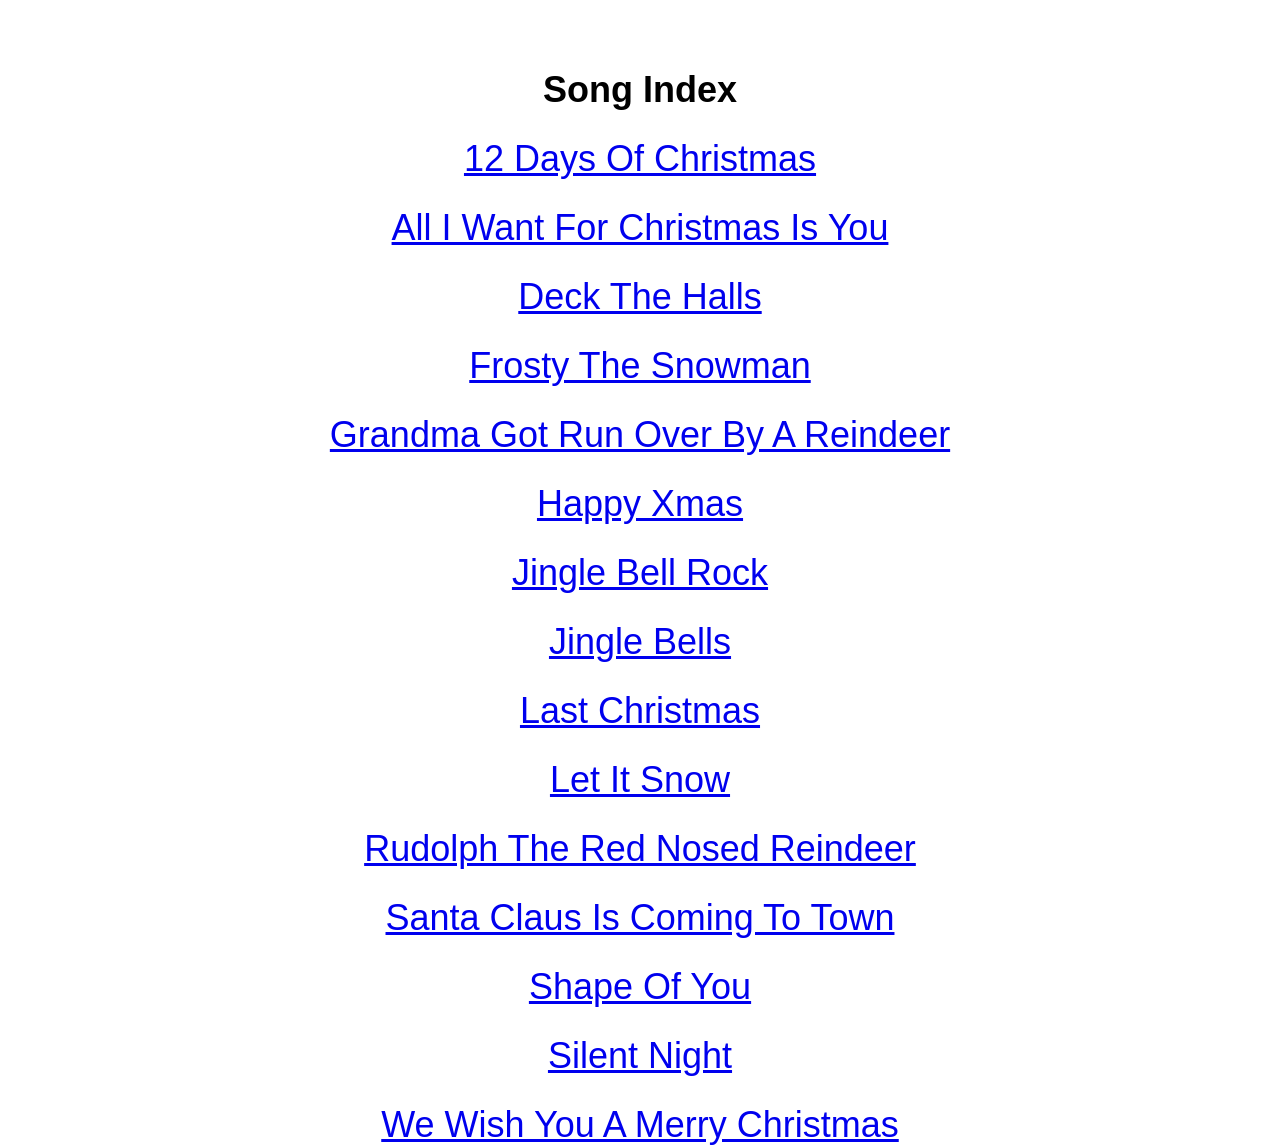
<file: treasurehunt/sing_along/index.html>
<!DOCTYPE html>
<html lang="en">
<head>
    <meta charset="UTF-8">
    <meta name="viewport" content="width=device-width, initial-scale=1.0">
    <link rel="stylesheet" href="css/styles.css">
    <title>Song Index - Sing Along</title>
</head>

<body>

    <main>
        <h1>Song Index</h1>
        <div><a href="12DaysOfChristmas.html">12 Days Of Christmas</a></div>
        <div><a href="AllIWantForChristmasIsYou.html">All I Want For Christmas Is You</a></div>
        <div><a href="DeckTheHalls.html">Deck The Halls</a></div>
        <div><a href="FrostyTheSnowman.html">Frosty The Snowman</a></div>
        <div><a href="GrandmaGotRunOverByAReindeer.html">Grandma Got Run Over By A Reindeer</a></div>
        <div><a href="HAPPYXMAS.html">Happy Xmas</a></div>
        <div><a href="JingleBellRock.html">Jingle Bell Rock</a></div>
        <div><a href="JingleBells.html">Jingle Bells</a></div>
        <div><a href="LastChristmas.html">Last Christmas</a></div>
        <div><a href="LetItSnow.html">Let It Snow</a></div>
        <div><a href="RudolphTheRedNosedReindeer.html">Rudolph The Red Nosed Reindeer</a></div>
        <div><a href="SantaClausIsComingToTown.html">Santa Claus Is Coming To Town</a></div>
        <div><a href="ShapeOfYou.html">Shape Of You</a></div>
        <div><a href="SilentNight.html">Silent Night</a></div>
        <div><a href="WeWishYouAMerryChristmas.html">We Wish You A Merry Christmas</a></div>
    </main>
</body>

</html>
</file>
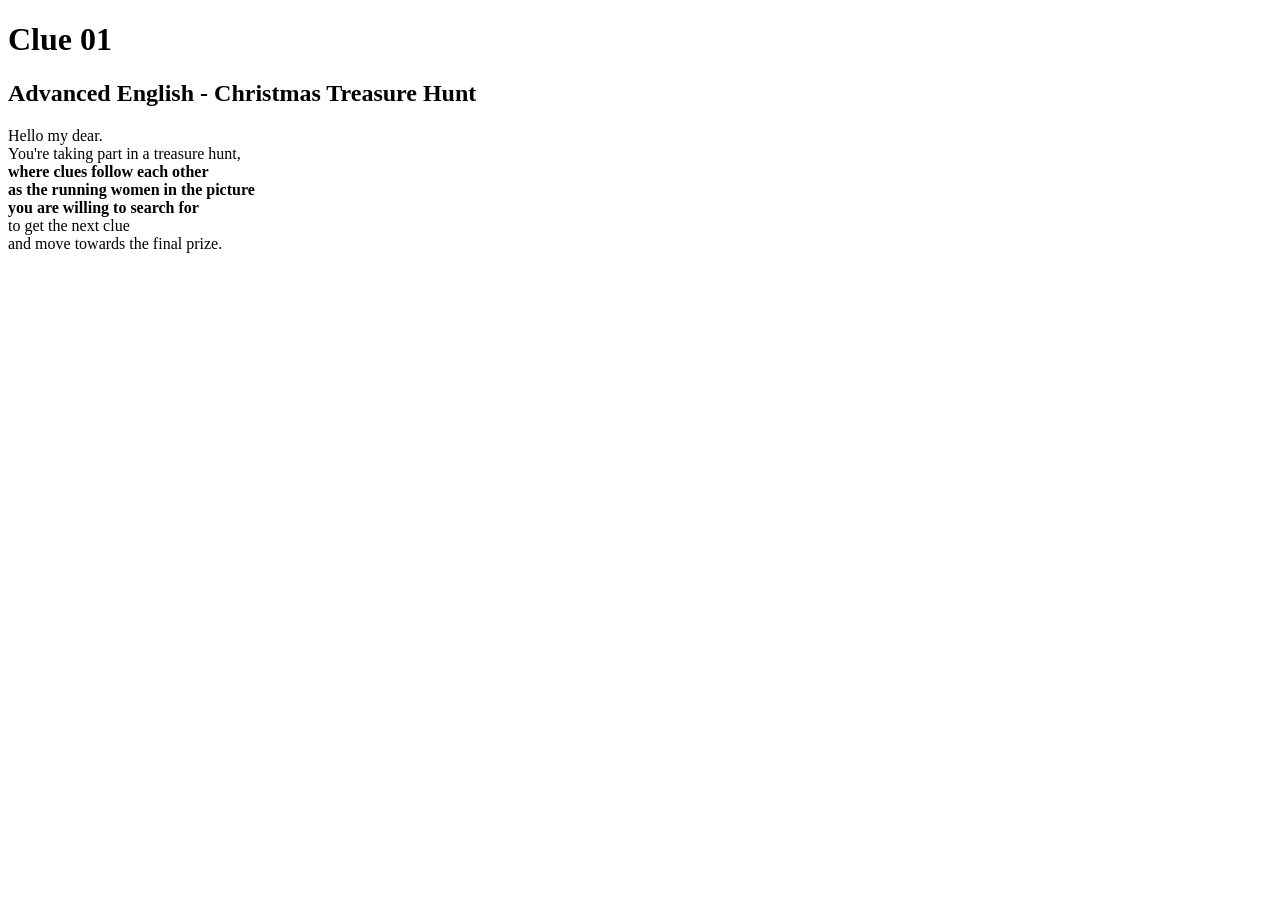
<file: treasurehunt/ad_clue_01.html>
<!DOCTYPE html>
<html lang="en">
<head>
    <meta charset="UTF-8">
    <meta name="viewport" content="width=device-width, initial-scale=1.0">
    <title>Clue 01 - Treasure Hunt Christmas 2023 - Advanced English</title>
    <link rel="stylesheet" src="styles.css">
</head>
<body>
    <header>
        <h1>Clue 01</h1>
        <h2>Advanced English - Christmas Treasure Hunt</h2>
    </header>
    
    <main>
        Hello my dear.<br>
        You're taking part in a treasure hunt,<br>
        <b>where clues follow each other</b><br>
        <b>as the running women in the picture</b><br>
        <b>you are willing to search for</b><br>
        to get the next clue<br>
        and move towards the final prize.<br>
    </main>
</body>
</html>
</file>
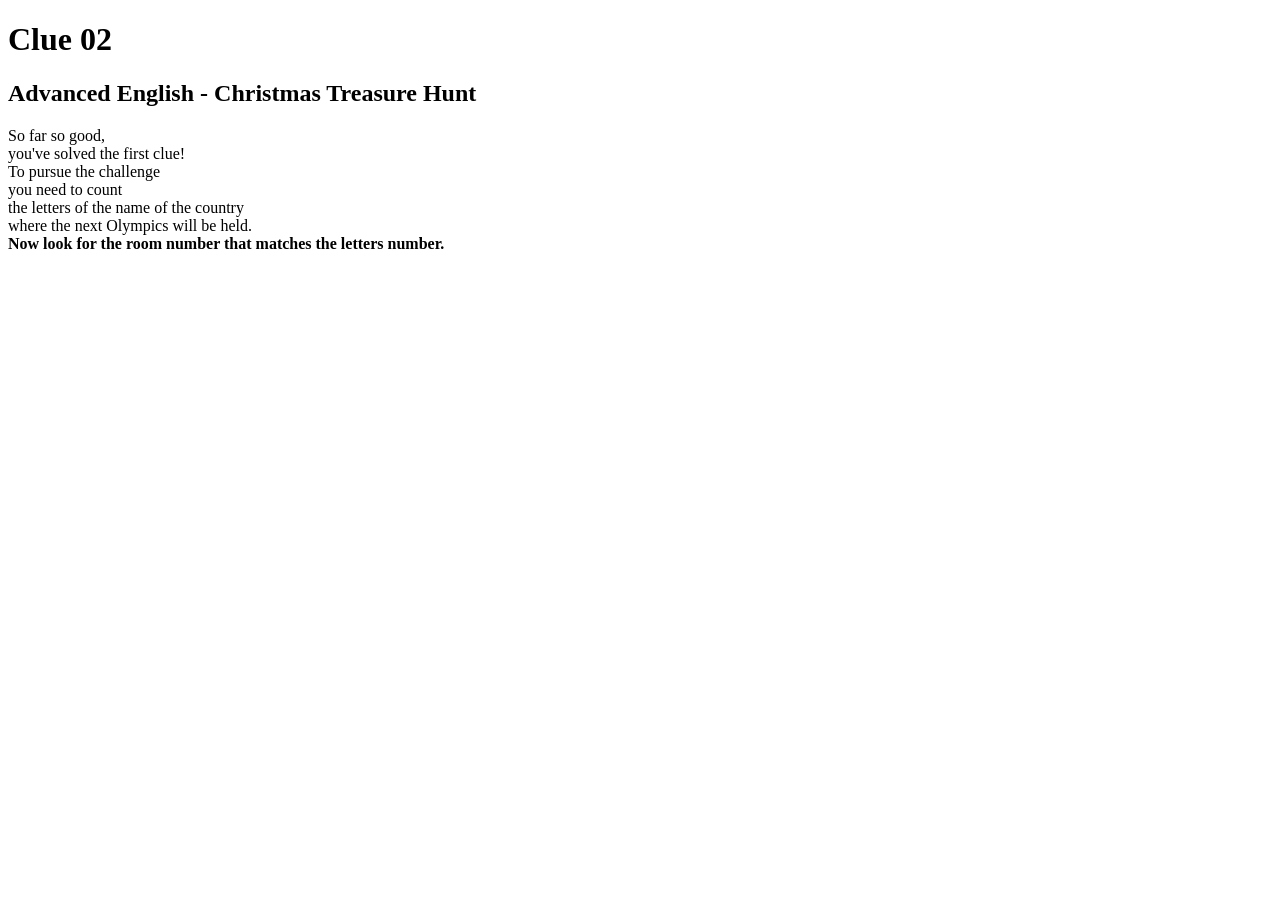
<file: treasurehunt/ad_clue_02.html>
<!DOCTYPE html>
<html lang="en">
<head>
    <meta charset="UTF-8">
    <meta name="viewport" content="width=device-width, initial-scale=1.0">
    <title>Clue 02 - Treasure Hunt Christmas 2023 - Advanced English</title>
    <link rel="stylesheet" src="styles.css">
</head>
<body>
    <header>
        <h1>Clue 02</h1>
        <h2>Advanced English - Christmas Treasure Hunt</h2>
    </header>
    
    <main>
        So far so good,<br> 
        you've solved the first clue!<br>
        To pursue the challenge<br> 
        you need to count<br> 
        the letters of the name of the country<br>
        where the next Olympics will be held.<br>
        <b>Now look for the room number that matches the letters number.</b>
    </main>
</body>
</html>
</file>
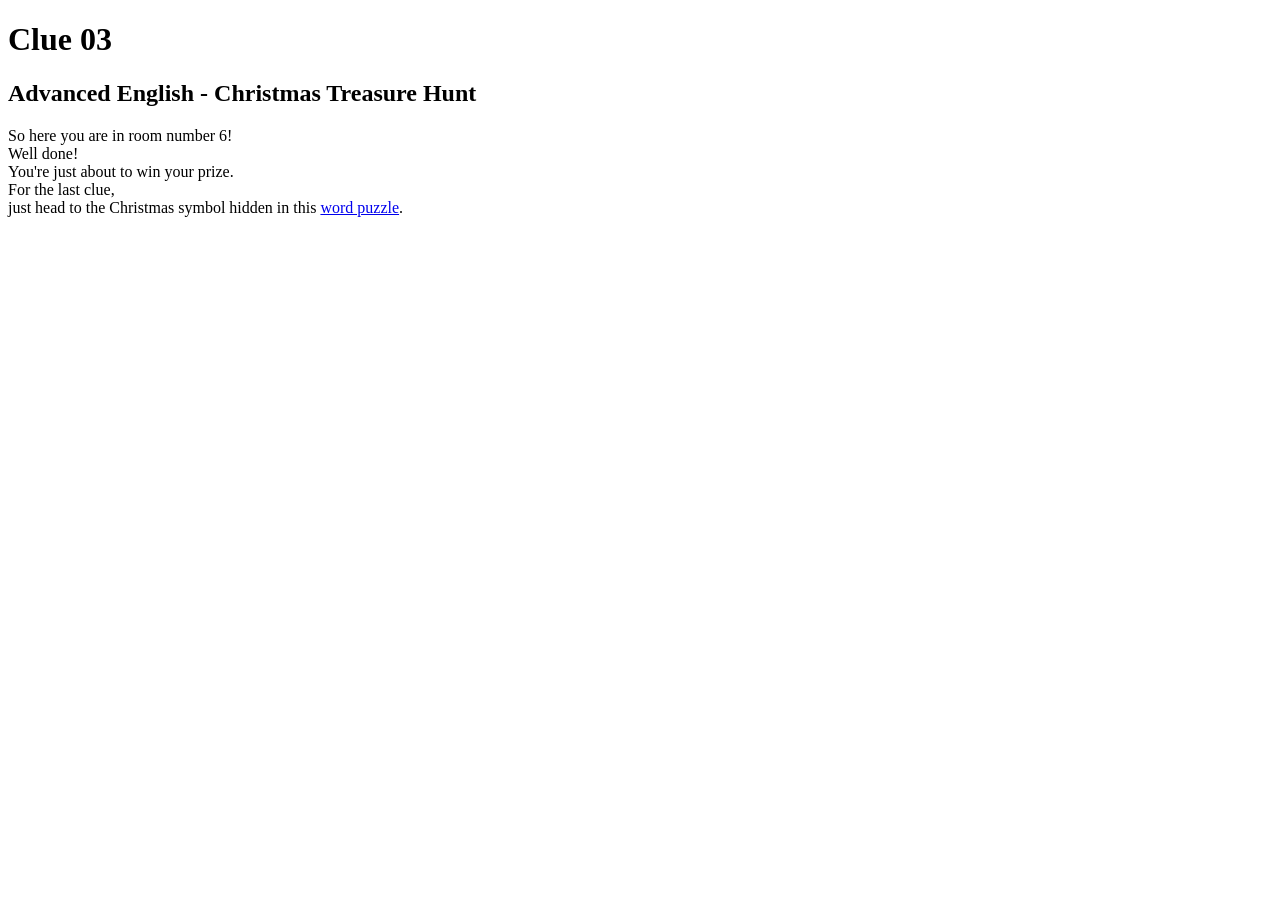
<file: treasurehunt/ad_clue_03.html>
<!DOCTYPE html>
<html lang="en">
<head>
    <meta charset="UTF-8">
    <meta name="viewport" content="width=device-width, initial-scale=1.0">
    <title>Clue 03 - Treasure Hunt Christmas 2023 - Advanced English</title>
    <link rel="stylesheet" src="styles.css">
</head>
<body>
    <header>
        <h1>Clue 03</h1>
        <h2>Advanced English - Christmas Treasure Hunt</h2>
    </header>
    
    <main>
        So here you are in room number 6!<br> 
        Well done!<br> 
        You're just about to win your prize.<br> 
        For the last clue,<br>
        just head to the Christmas symbol hidden in this <a href="https://mywordle.strivemath.com/?word=pfvh">word puzzle</a>.
    </main>
</body>
</html>
</file>
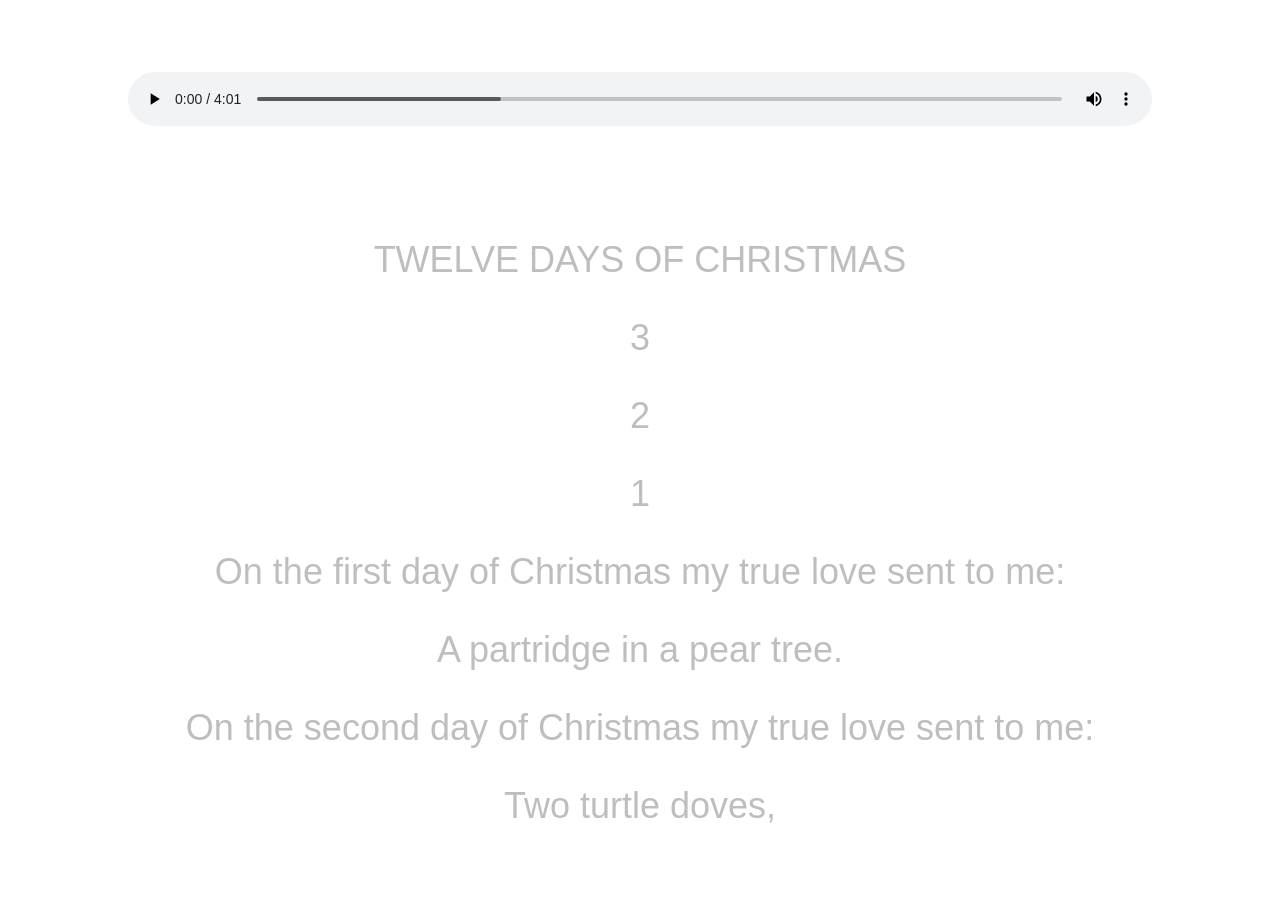
<file: treasurehunt/sing_along/12DaysOfChristmas.html>
<!DOCTYPE html>
<html lang="en">
<head>
    <meta charset="UTF-8">
    <meta name="viewport" content="width=device-width, initial-scale=1.0">
    <title>12 Days of Christmas - Sing Along</title>
    <meta charset="UTF-8">
    <link rel="stylesheet" href="css/styles.css">
</head>

<body>

    <main>
        <audio id="ChristmasCarol" controls autoplay>
            <source src="assets/12DaysOfChristmas.ogg" type="audio/ogg"/>
            <source src="assets/12DaysOfChristmas.mp3" type="audio/mpeg"/>
            Your browser is soooooooooo outdated!</audio>
        <div id="lyrica-wrap"></div>
    </main>

    <script src="js/lyrica.js"></script>
    <script>

        function ajax(url, returnType) {
            return new Promise(function(resolve, reject) {
                let request = new XMLHttpRequest();
                request.responseType = returnType;
                request.onreadystatechange = function() {
                    if (request.readyState === XMLHttpRequest.DONE) {
                        if (request.status === 200) {
                            resolve(request.response);
                        }
                        else {
                            reject(Error(request.status));
                            console.error('AJAX request to', url, 'failed. Got status', request.status);
                        }
                    }
                };
                request.onerror = function() {
                    reject(Error("Network Error"));
                    console.warn('AJAX request to', url, 'failed due to network error.');
                };
                request.open('GET', url);
                request.send();
            });
        }

        const lyrica = new Lyrica({
            el: "#lyrica-wrap",
            offsetTop: 50
        });

        const audio = document.querySelector('audio');
        audio.addEventListener('timeupdate', function () { lyrica.update(audio.currentTime); });

        Promise.all([
            ajax('./assets/12DaysOfChristmas.lrc.txt', 'text')
        ]).then(function (res) {
            lyrica.load(res[0]);
        });

    </script>

</body>

</html>
</file>
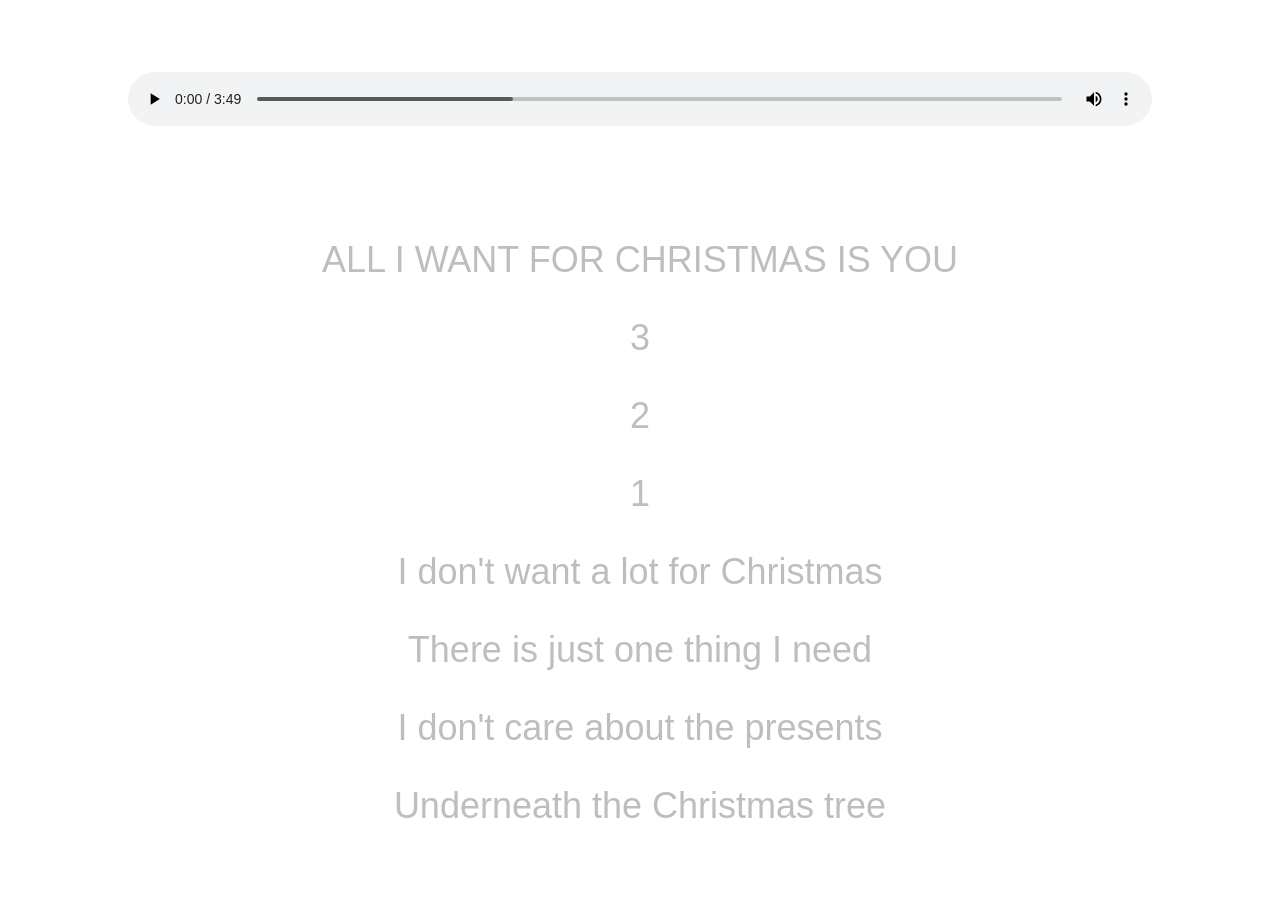
<file: treasurehunt/sing_along/AllIWantForChristmasIsYou.html>
<!DOCTYPE html>
<html lang="en">
<head>
    <meta charset="UTF-8">
    <meta name="viewport" content="width=device-width, initial-scale=1.0">
    <title>12 Days of Christmas - Sing Along</title>
    <meta charset="UTF-8">
    <link rel="stylesheet" href="css/styles.css">
</head>

<body>

    <main>
        <audio id="ChristmasCarol" controls autoplay>
            <source src="assets/AllIWantForChristmasIsYou.ogg" type="audio/ogg"/>
            <source src="assets/AllIWantForChristmasIsYou.mp3" type="audio/mpeg"/>
            Your browser is soooooooooo outdated!</audio>
        <div id="lyrica-wrap"></div>
    </main>

    <script src="js/lyrica.js"></script>
    <script>

        function ajax(url, returnType) {
            return new Promise(function(resolve, reject) {
                let request = new XMLHttpRequest();
                request.responseType = returnType;
                request.onreadystatechange = function() {
                    if (request.readyState === XMLHttpRequest.DONE) {
                        if (request.status === 200) {
                            resolve(request.response);
                        }
                        else {
                            reject(Error(request.status));
                            console.error('AJAX request to', url, 'failed. Got status', request.status);
                        }
                    }
                };
                request.onerror = function() {
                    reject(Error("Network Error"));
                    console.warn('AJAX request to', url, 'failed due to network error.');
                };
                request.open('GET', url);
                request.send();
            });
        }

        const lyrica = new Lyrica({
            el: "#lyrica-wrap",
            offsetTop: 50
        });

        const audio = document.querySelector('audio');
        audio.addEventListener('timeupdate', function () { lyrica.update(audio.currentTime); });

        Promise.all([
            ajax('./assets/AllIWantForChristmasIsYou.lrc.txt', 'text')
        ]).then(function (res) {
            lyrica.load(res[0]);
        });

    </script>

</body>

</html>
</file>
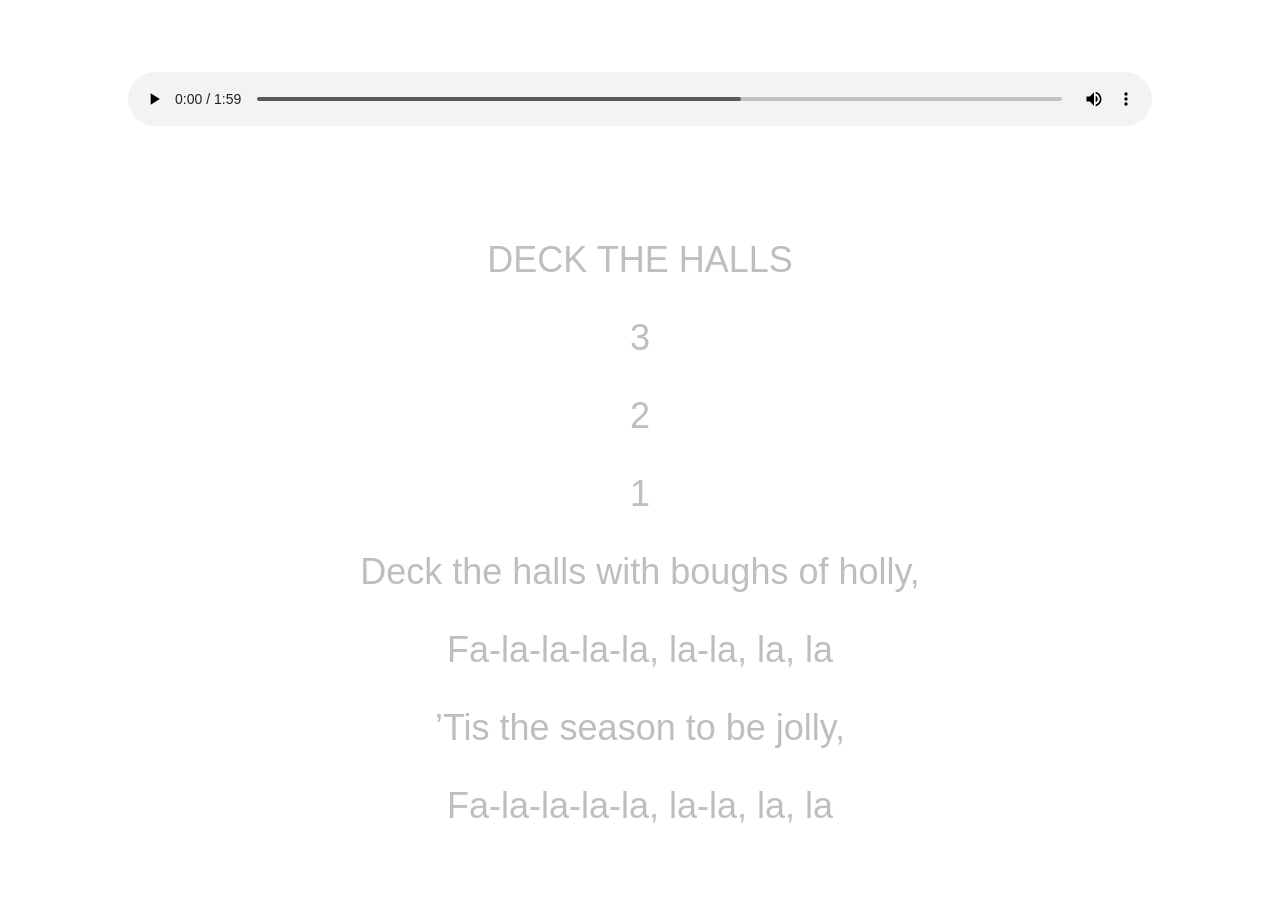
<file: treasurehunt/sing_along/DeckTheHalls.html>
<!DOCTYPE html>
<html lang="en">
<head>
    <meta charset="UTF-8">
    <meta name="viewport" content="width=device-width, initial-scale=1.0">
    <link rel="stylesheet" href="css/styles.css">
    <title>Deck The Halls - Sing Along</title>
</head>

<body>

    <main>
        <audio id="ChristmasCarol" controls autoplay>
            <source src="assets/DeckTheHalls.ogg" type="audio/ogg"/>
            <source src="assets/DeckTheHalls.mp3" type="audio/mpeg"/>
            Your browser is soooooooooo outdated!</audio>
        <div id="lyrica-wrap"></div>
    </main>

    <script src="js/lyrica.js"></script>
    <script>

        function ajax(url, returnType) {
            return new Promise(function(resolve, reject) {
                let request = new XMLHttpRequest();
                request.responseType = returnType;
                request.onreadystatechange = function() {
                    if (request.readyState === XMLHttpRequest.DONE) {
                        if (request.status === 200) {
                            resolve(request.response);
                        }
                        else {
                            reject(Error(request.status));
                            console.error('AJAX request to', url, 'failed. Got status', request.status);
                        }
                    }
                };
                request.onerror = function() {
                    reject(Error("Network Error"));
                    console.warn('AJAX request to', url, 'failed due to network error.');
                };
                request.open('GET', url);
                request.send();
            });
        }

        const lyrica = new Lyrica({
            el: "#lyrica-wrap",
            offsetTop: 50
        });

        const audio = document.querySelector('audio');
        audio.addEventListener('timeupdate', function () { lyrica.update(audio.currentTime); });

        Promise.all([
            ajax('./assets/DeckTheHalls.lrc.txt', 'text')
        ]).then(function (res) {
            lyrica.load(res[0]);
        });

    </script>

</body>

</html>
</file>
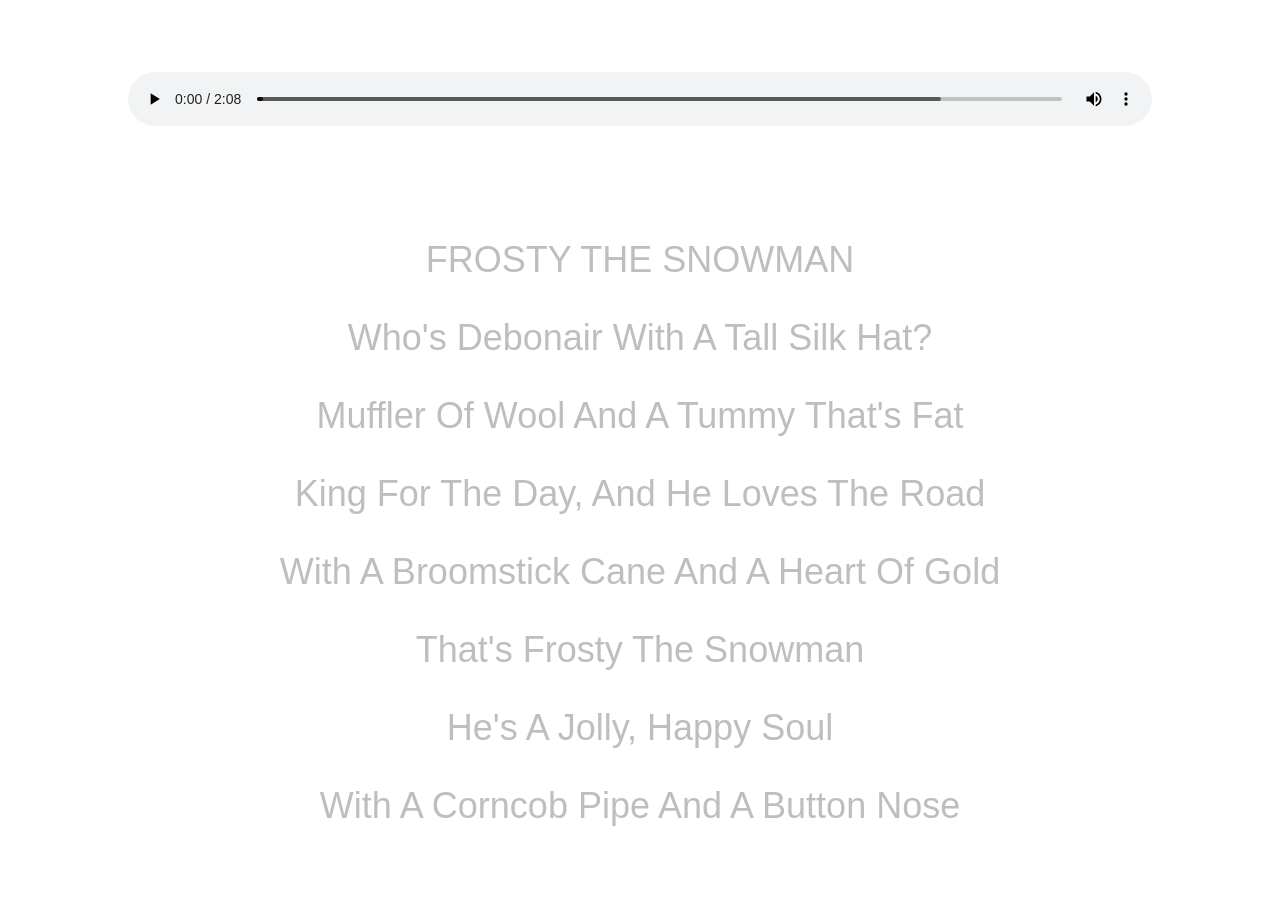
<file: treasurehunt/sing_along/FrostyTheSnowman.html>
<!DOCTYPE html>
<html lang="en">
<head>
    <meta charset="UTF-8">
    <meta name="viewport" content="width=device-width, initial-scale=1.0">
    <link rel="stylesheet" href="css/styles.css">
    <title>Frosty The Snowman - Sing Along</title>
</head>

<body>

    <main>
        <audio id="ChristmasCarol" controls autoplay>
            <source src="assets/FrostyTheSnowman.ogg" type="audio/ogg"/>
            <source src="assets/FrostyTheSnowman.mp3" type="audio/mpeg"/>
            Your browser is soooooooooo outdated!</audio>
        <div id="lyrica-wrap"></div>
    </main>

    <script src="js/lyrica.js"></script>
    <script>

        function ajax(url, returnType) {
            return new Promise(function(resolve, reject) {
                let request = new XMLHttpRequest();
                request.responseType = returnType;
                request.onreadystatechange = function() {
                    if (request.readyState === XMLHttpRequest.DONE) {
                        if (request.status === 200) {
                            resolve(request.response);
                        }
                        else {
                            reject(Error(request.status));
                            console.error('AJAX request to', url, 'failed. Got status', request.status);
                        }
                    }
                };
                request.onerror = function() {
                    reject(Error("Network Error"));
                    console.warn('AJAX request to', url, 'failed due to network error.');
                };
                request.open('GET', url);
                request.send();
            });
        }

        const lyrica = new Lyrica({
            el: "#lyrica-wrap",
            offsetTop: 50
        });

        const audio = document.querySelector('audio');
        audio.addEventListener('timeupdate', function () { lyrica.update(audio.currentTime); });

        Promise.all([
            ajax('./assets/FrostyTheSnowman.lrc.txt', 'text')
        ]).then(function (res) {
            lyrica.load(res[0]);
        });

    </script>

</body>

</html>
</file>
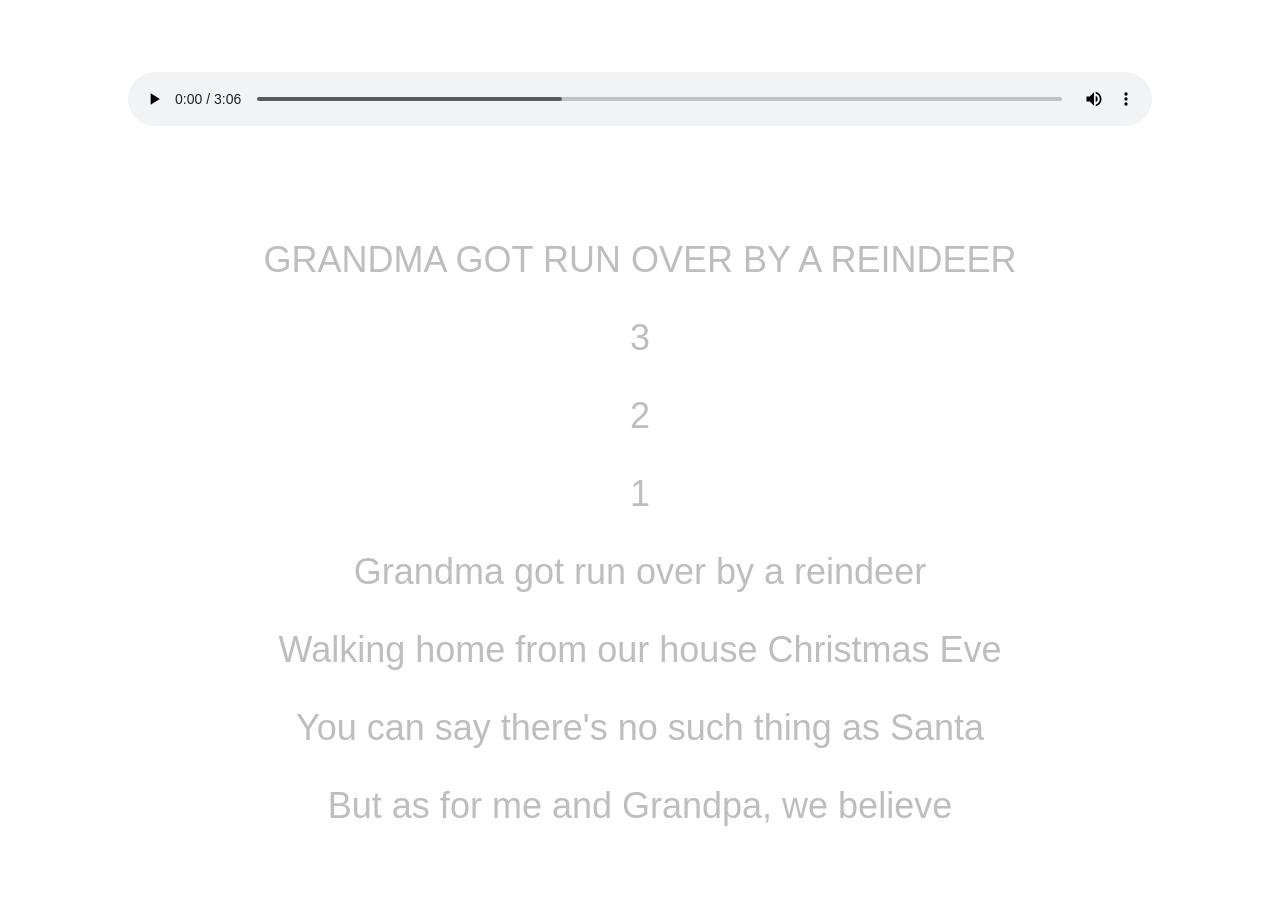
<file: treasurehunt/sing_along/GrandmaGotRunOverByAReindeer.html>
<!DOCTYPE html>
<html lang="en">
<head>
    <meta charset="UTF-8">
    <meta name="viewport" content="width=device-width, initial-scale=1.0">
    <title>Grandma Got Run OVer By A Reindeer - Sing Along</title>
    <meta charset="UTF-8">
    <link rel="stylesheet" href="css/styles.css">
</head>

<body>

    <main>
        <audio id="ChristmasCarol" controls autoplay>
            <source src="assets/GrandmaGotRunOverByAReindeer.ogg" type="audio/ogg"/>
            <source src="assets/GrandmaGotRunOverByAReindeer.mp3" type="audio/mpeg"/>
            Your browser is soooooooooo outdated!</audio>
        <div id="lyrica-wrap"></div>
    </main>

    <script src="js/lyrica.js"></script>
    <script>

        function ajax(url, returnType) {
            return new Promise(function(resolve, reject) {
                let request = new XMLHttpRequest();
                request.responseType = returnType;
                request.onreadystatechange = function() {
                    if (request.readyState === XMLHttpRequest.DONE) {
                        if (request.status === 200) {
                            resolve(request.response);
                        }
                        else {
                            reject(Error(request.status));
                            console.error('AJAX request to', url, 'failed. Got status', request.status);
                        }
                    }
                };
                request.onerror = function() {
                    reject(Error("Network Error"));
                    console.warn('AJAX request to', url, 'failed due to network error.');
                };
                request.open('GET', url);
                request.send();
            });
        }

        const lyrica = new Lyrica({
            el: "#lyrica-wrap",
            offsetTop: 50
        });

        const audio = document.querySelector('audio');
        audio.addEventListener('timeupdate', function () { lyrica.update(audio.currentTime); });

        Promise.all([
            ajax('./assets/GrandmaGotRunOverByAReindeer.lrc.txt', 'text')
        ]).then(function (res) {
            lyrica.load(res[0]);
        });

    </script>

</body>

</html>
</file>
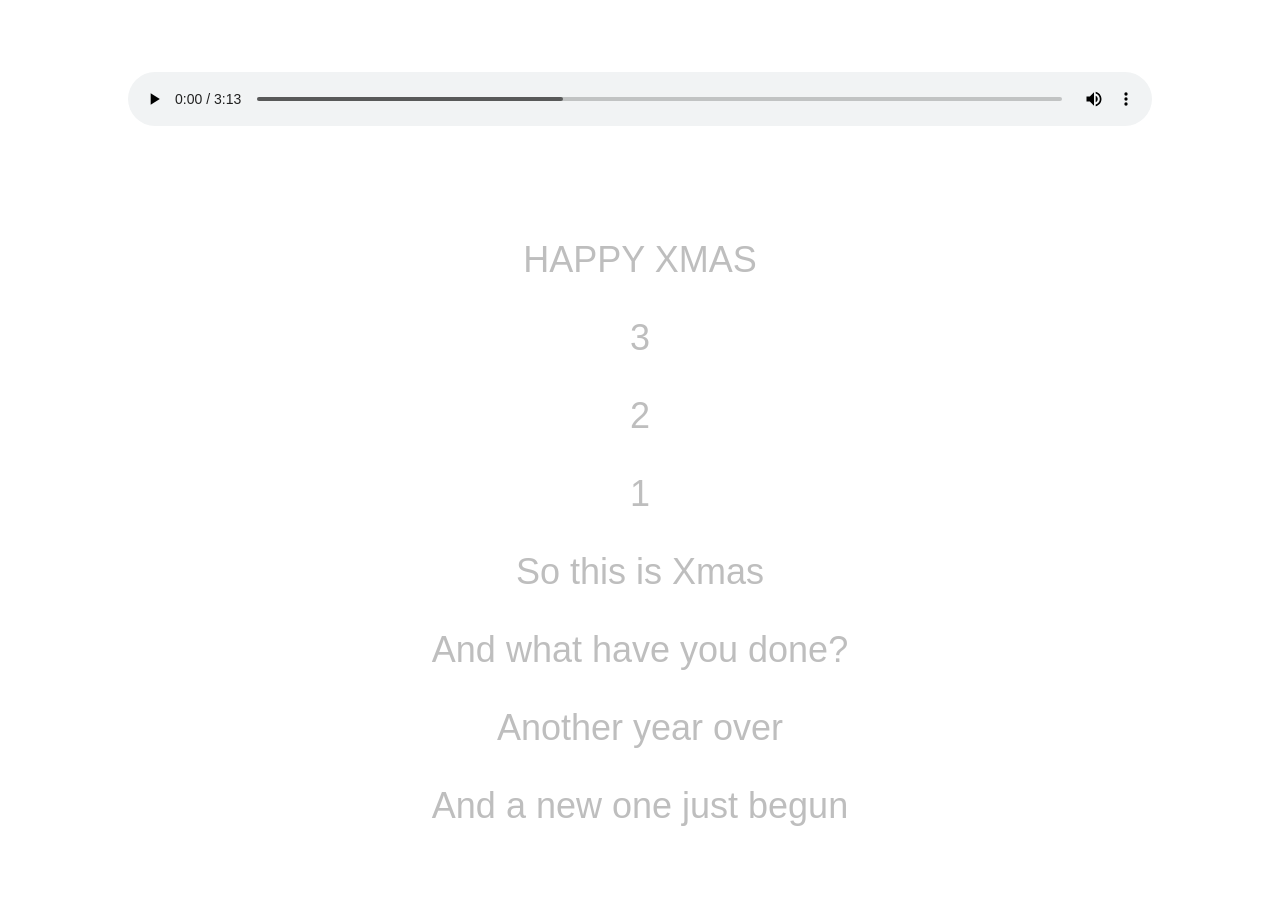
<file: treasurehunt/sing_along/HAPPYXMAS.html>
<!DOCTYPE html>
<html lang="en">
<head>
    <meta charset="UTF-8">
    <meta name="viewport" content="width=device-width, initial-scale=1.0">
    <title>HAPPY XMAS - Sing Along</title>
    <meta charset="UTF-8">
    <link rel="stylesheet" href="css/styles.css">
</head>

<body>

    <main>
        <audio id="ChristmasCarol" controls autoplay>
            <source src="assets/HAPPYXMAS.ogg" type="audio/ogg"/>
            <source src="assets/HAPPYXMAS.mp3" type="audio/mpeg"/>
            Your browser is soooooooooo outdated!</audio>
        <div id="lyrica-wrap"></div>
    </main>

    <script src="js/lyrica.js"></script>
    <script>

        function ajax(url, returnType) {
            return new Promise(function(resolve, reject) {
                let request = new XMLHttpRequest();
                request.responseType = returnType;
                request.onreadystatechange = function() {
                    if (request.readyState === XMLHttpRequest.DONE) {
                        if (request.status === 200) {
                            resolve(request.response);
                        }
                        else {
                            reject(Error(request.status));
                            console.error('AJAX request to', url, 'failed. Got status', request.status);
                        }
                    }
                };
                request.onerror = function() {
                    reject(Error("Network Error"));
                    console.warn('AJAX request to', url, 'failed due to network error.');
                };
                request.open('GET', url);
                request.send();
            });
        }

        const lyrica = new Lyrica({
            el: "#lyrica-wrap",
            offsetTop: 50
        });

        const audio = document.querySelector('audio');
        audio.addEventListener('timeupdate', function () { lyrica.update(audio.currentTime); });

        Promise.all([
            ajax('./assets/HAPPYXMAS.lrc.txt', 'text')
        ]).then(function (res) {
            lyrica.load(res[0]);
        });

    </script>

</body>

</html>
</file>
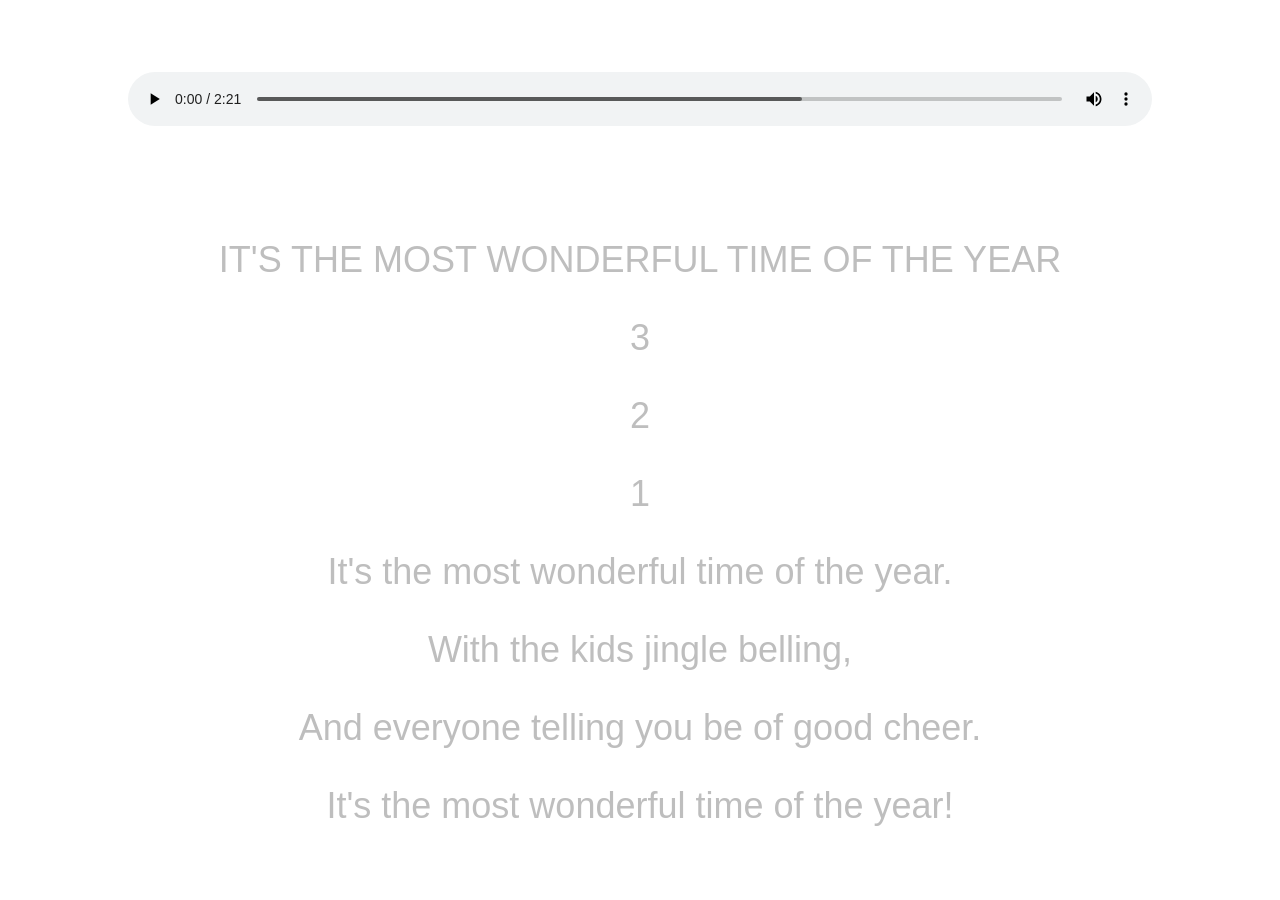
<file: treasurehunt/sing_along/ItsTheMostWonderfulTimeOfTheYear.html>
<!DOCTYPE html>
<html lang="en">
<head>
    <meta charset="UTF-8">
    <meta name="viewport" content="width=device-width, initial-scale=1.0">
    <link rel="stylesheet" href="css/styles.css">
    <title>It's The Most Wonderful Time Of The Year - Sing Along</title>
</head>

<body>

    <main>
        <audio id="ChristmasCarol" controls autoplay>
            <source src="assets/ItsTheMostWonderfulTimeOfTheYear.ogg" type="audio/ogg"/>
            <source src="assets/ItsTheMostWonderfulTimeOfTheYear.mp3" type="audio/mpeg"/>
            Your browser is soooooooooo outdated!</audio>
        <div id="lyrica-wrap"></div>
    </main>

    <script src="js/lyrica.js"></script>
    <script>

        function ajax(url, returnType) {
            return new Promise(function(resolve, reject) {
                let request = new XMLHttpRequest();
                request.responseType = returnType;
                request.onreadystatechange = function() {
                    if (request.readyState === XMLHttpRequest.DONE) {
                        if (request.status === 200) {
                            resolve(request.response);
                        }
                        else {
                            reject(Error(request.status));
                            console.error('AJAX request to', url, 'failed. Got status', request.status);
                        }
                    }
                };
                request.onerror = function() {
                    reject(Error("Network Error"));
                    console.warn('AJAX request to', url, 'failed due to network error.');
                };
                request.open('GET', url);
                request.send();
            });
        }

        const lyrica = new Lyrica({
            el: "#lyrica-wrap",
            offsetTop: 50
        });

        const audio = document.querySelector('audio');
        audio.addEventListener('timeupdate', function () { lyrica.update(audio.currentTime); });

        Promise.all([
            ajax('./assets/ItsTheMostWonderfulTimeOfTheYear.lrc.txt', 'text')
        ]).then(function (res) {
            lyrica.load(res[0]);
        });

    </script>

</body>

</html>
</file>
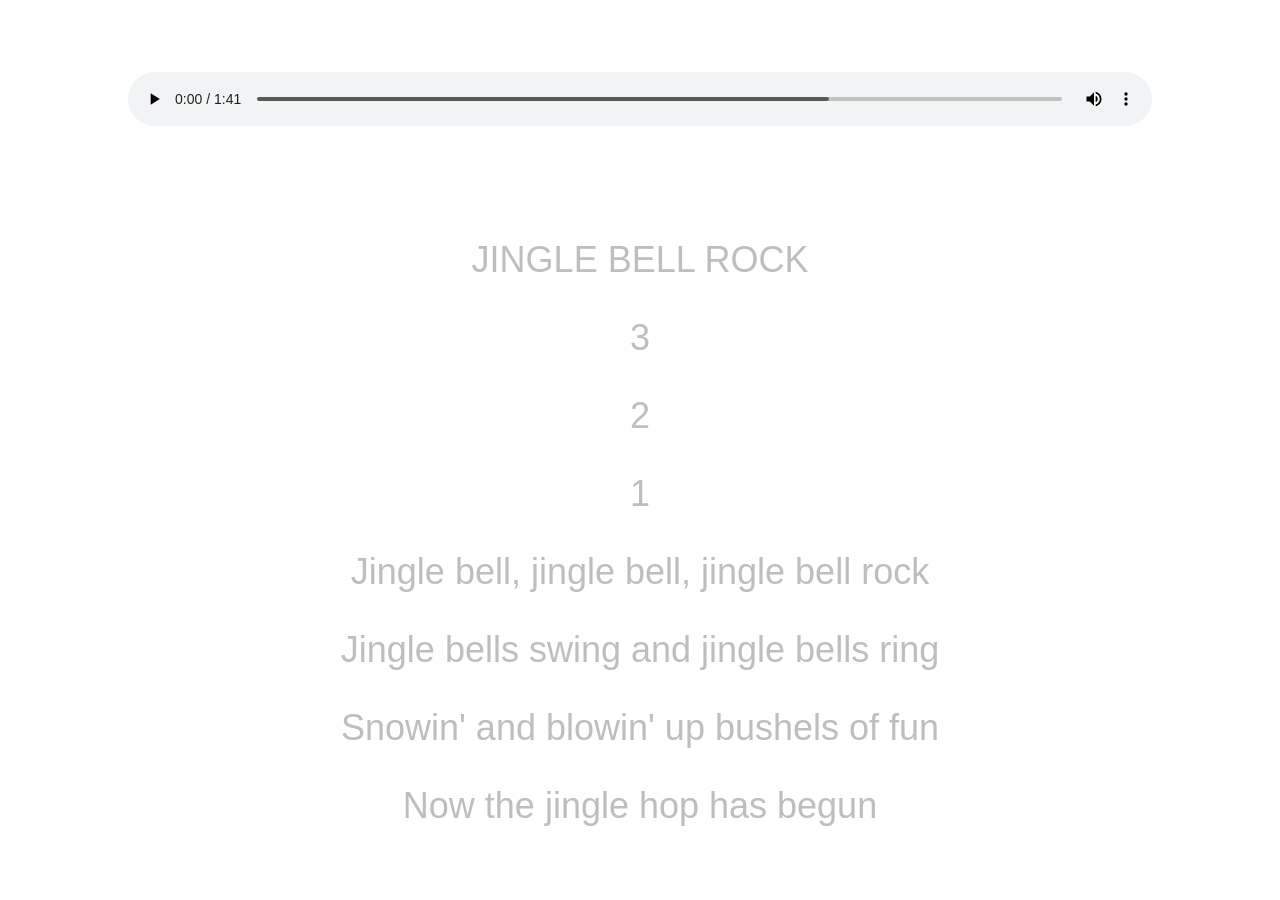
<file: treasurehunt/sing_along/JingleBellRock.html>
<!DOCTYPE html>
<html lang="en">
<head>
    <meta charset="UTF-8">
    <meta name="viewport" content="width=device-width, initial-scale=1.0">
    <title>Jingle Bell Rock - Sing Along</title>
    <meta charset="UTF-8">
    <link rel="stylesheet" href="css/styles.css">
</head>

<body>

    <main>
        <audio id="ChristmasCarol" controls autoplay>
            <source src="assets/JingleBellRock.ogg" type="audio/ogg"/>
            <source src="assets/JingleBellRock.mp3" type="audio/mpeg"/>
            Your browser is soooooooooo outdated!</audio>
        <div id="lyrica-wrap"></div>
    </main>

    <script src="js/lyrica.js"></script>
    <script>

        function ajax(url, returnType) {
            return new Promise(function(resolve, reject) {
                let request = new XMLHttpRequest();
                request.responseType = returnType;
                request.onreadystatechange = function() {
                    if (request.readyState === XMLHttpRequest.DONE) {
                        if (request.status === 200) {
                            resolve(request.response);
                        }
                        else {
                            reject(Error(request.status));
                            console.error('AJAX request to', url, 'failed. Got status', request.status);
                        }
                    }
                };
                request.onerror = function() {
                    reject(Error("Network Error"));
                    console.warn('AJAX request to', url, 'failed due to network error.');
                };
                request.open('GET', url);
                request.send();
            });
        }

        const lyrica = new Lyrica({
            el: "#lyrica-wrap",
            offsetTop: 50
        });

        const audio = document.querySelector('audio');
        audio.addEventListener('timeupdate', function () { lyrica.update(audio.currentTime); });

        Promise.all([
            ajax('./assets/JingleBellRock.lrc.txt', 'text')
        ]).then(function (res) {
            lyrica.load(res[0]);
        });

    </script>

</body>

</html>
</file>
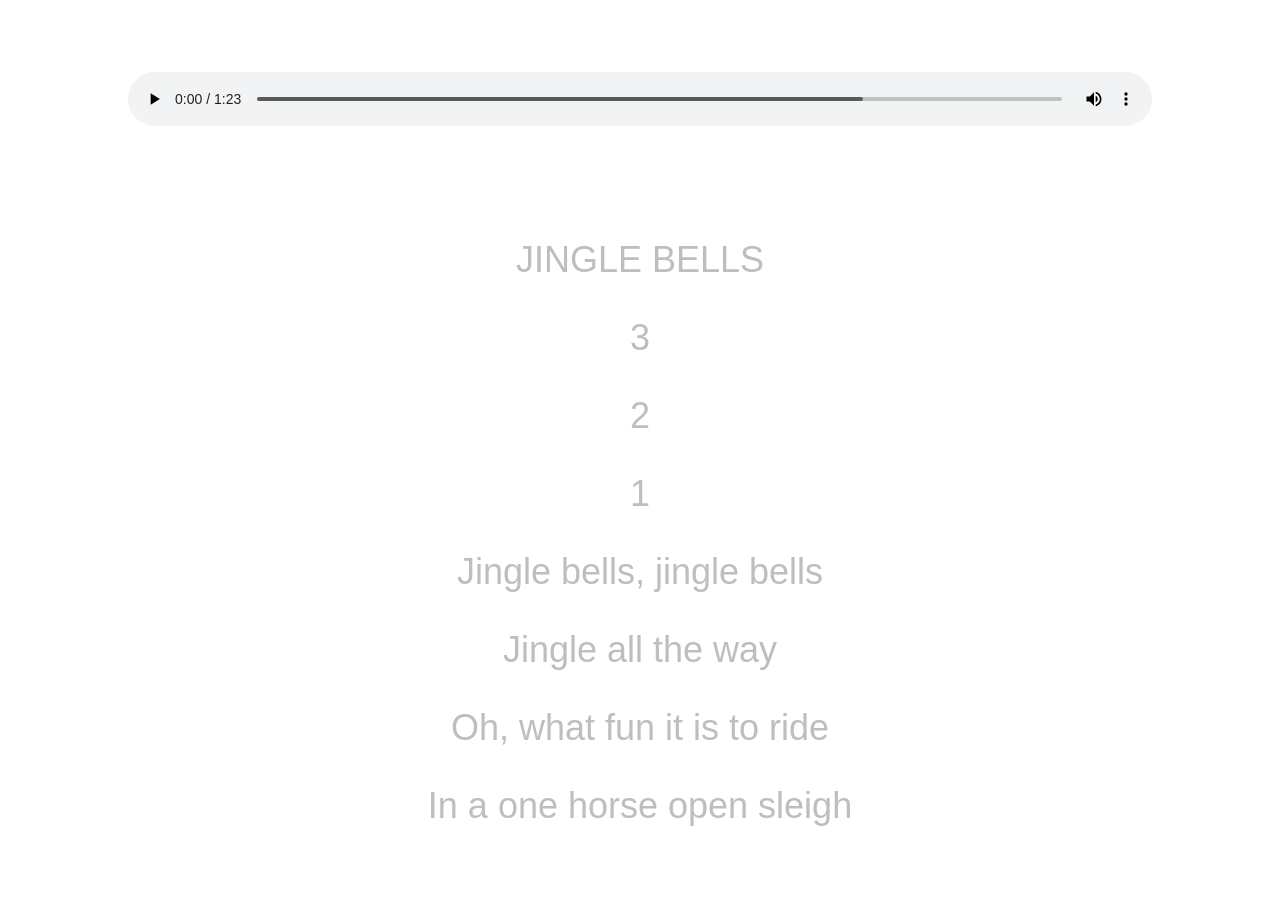
<file: treasurehunt/sing_along/JingleBells.html>
<!DOCTYPE html>
<html lang="en">
<head>
    <meta charset="UTF-8">
    <meta name="viewport" content="width=device-width, initial-scale=1.0">
    <title>Jingle Bells - Sing Along</title>
    <meta charset="UTF-8">
    <link rel="stylesheet" href="css/styles.css">
</head>

<body>

    <main>
        <audio id="ChristmasCarol" controls autoplay>
            <source src="assets/JingleBells.ogg" type="audio/ogg"/>
            <source src="assets/JingleBells.mp3" type="audio/mpeg"/>
            Your browser is soooooooooo outdated!</audio>
        <div id="lyrica-wrap"></div>
    </main>

    <script src="js/lyrica.js"></script>
    <script>

        function ajax(url, returnType) {
            return new Promise(function(resolve, reject) {
                let request = new XMLHttpRequest();
                request.responseType = returnType;
                request.onreadystatechange = function() {
                    if (request.readyState === XMLHttpRequest.DONE) {
                        if (request.status === 200) {
                            resolve(request.response);
                        }
                        else {
                            reject(Error(request.status));
                            console.error('AJAX request to', url, 'failed. Got status', request.status);
                        }
                    }
                };
                request.onerror = function() {
                    reject(Error("Network Error"));
                    console.warn('AJAX request to', url, 'failed due to network error.');
                };
                request.open('GET', url);
                request.send();
            });
        }

        const lyrica = new Lyrica({
            el: "#lyrica-wrap",
            offsetTop: 50
        });

        const audio = document.querySelector('audio');
        audio.addEventListener('timeupdate', function () { lyrica.update(audio.currentTime); });

        Promise.all([
            ajax('./assets/JingleBells.lrc.txt', 'text')
        ]).then(function (res) {
            lyrica.load(res[0]);
        });

    </script>

</body>

</html>
</file>
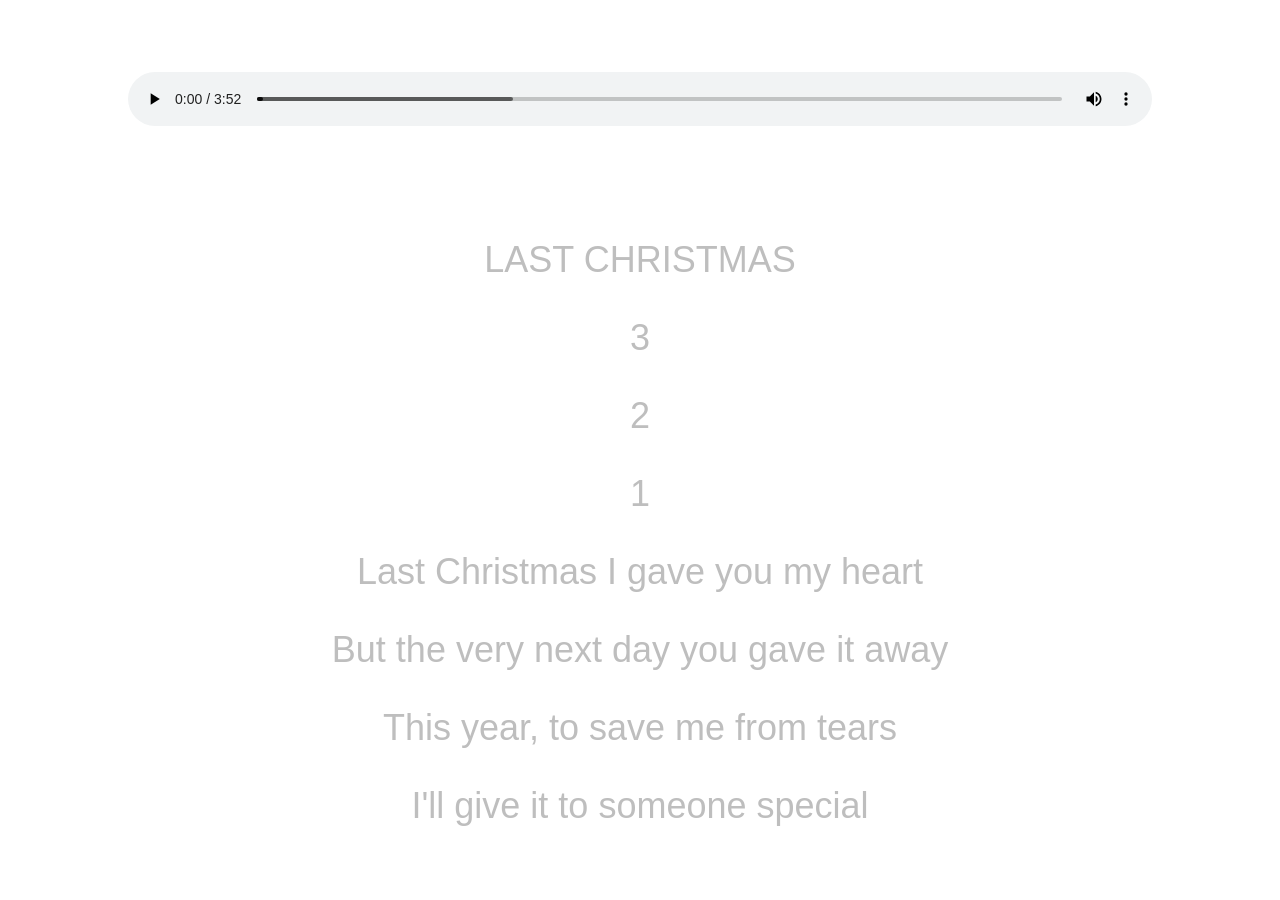
<file: treasurehunt/sing_along/LastChristmas.html>
<!DOCTYPE html>
<html lang="en">
<head>
    <meta charset="UTF-8">
    <meta name="viewport" content="width=device-width, initial-scale=1.0">
    <title>Last Christmas - Sing Along</title>
    <meta charset="UTF-8">
    <link rel="stylesheet" href="css/styles.css">
</head>

<body>

    <main>
        <audio id="ChristmasCarol" controls autoplay>
            <source src="assets/LastChristmas.ogg" type="audio/ogg"/>
            <source src="assets/LastChristmas.mp3" type="audio/mpeg"/>
            Your browser is soooooooooo outdated!</audio>
        <div id="lyrica-wrap"></div>
    </main>

    <script src="js/lyrica.js"></script>
    <script>

        function ajax(url, returnType) {
            return new Promise(function(resolve, reject) {
                let request = new XMLHttpRequest();
                request.responseType = returnType;
                request.onreadystatechange = function() {
                    if (request.readyState === XMLHttpRequest.DONE) {
                        if (request.status === 200) {
                            resolve(request.response);
                        }
                        else {
                            reject(Error(request.status));
                            console.error('AJAX request to', url, 'failed. Got status', request.status);
                        }
                    }
                };
                request.onerror = function() {
                    reject(Error("Network Error"));
                    console.warn('AJAX request to', url, 'failed due to network error.');
                };
                request.open('GET', url);
                request.send();
            });
        }

        const lyrica = new Lyrica({
            el: "#lyrica-wrap",
            offsetTop: 50
        });

        const audio = document.querySelector('audio');
        audio.addEventListener('timeupdate', function () { lyrica.update(audio.currentTime); });

        Promise.all([
            ajax('./assets/LastChristmas.lrc.src', 'text')
        ]).then(function (res) {
            lyrica.load(res[0]);
        });

    </script>

</body>

</html>
</file>
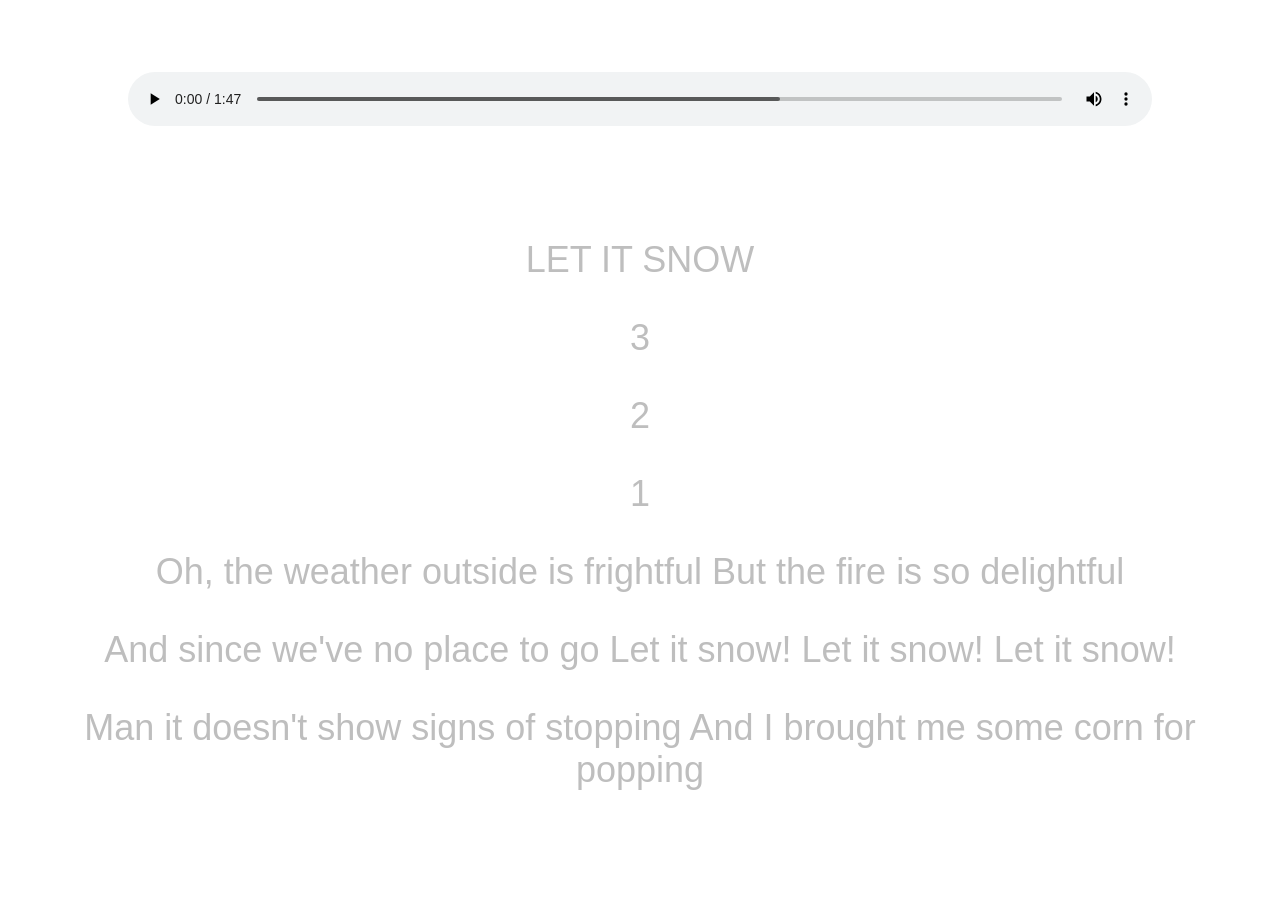
<file: treasurehunt/sing_along/LetItSnow.html>
<!DOCTYPE html>
<html lang="en">
<head>
    <meta charset="UTF-8">
    <meta name="viewport" content="width=device-width, initial-scale=1.0">
    <link rel="stylesheet" href="css/styles.css">
    <title>Let it snow - Sing Along</title>
</head>

<body>

    <main>
        <audio id="ChristmasCarol" controls autoplay>
            <source src="assets/LetItSnow.ogg" type="audio/ogg"/>
            <source src="assets/LetItSnow.mp3" type="audio/mpeg"/>
            Your browser is soooooooooo outdated!</audio>
        <div id="lyrica-wrap"></div>
    </main>

    <script src="js/lyrica.js"></script>
    <script>

        function ajax(url, returnType) {
            return new Promise(function(resolve, reject) {
                let request = new XMLHttpRequest();
                request.responseType = returnType;
                request.onreadystatechange = function() {
                    if (request.readyState === XMLHttpRequest.DONE) {
                        if (request.status === 200) {
                            resolve(request.response);
                        }
                        else {
                            reject(Error(request.status));
                            console.error('AJAX request to', url, 'failed. Got status', request.status);
                        }
                    }
                };
                request.onerror = function() {
                    reject(Error("Network Error"));
                    console.warn('AJAX request to', url, 'failed due to network error.');
                };
                request.open('GET', url);
                request.send();
            });
        }

        const lyrica = new Lyrica({
            el: "#lyrica-wrap",
            offsetTop: 50
        });

        const audio = document.querySelector('audio');
        audio.addEventListener('timeupdate', function () { lyrica.update(audio.currentTime); });

        Promise.all([
            ajax('./assets/LetItSnow.lrc.txt', 'text')
        ]).then(function (res) {
            lyrica.load(res[0]);
        });

    </script>

</body>

</html>
</file>
<file: treasurehunt/sing_along/css/styles.css>
html, body, #wrapper {
    margin: 0;
    width: 100%;
    height: 100%;
    font-family: Verdana, Arial, "Microsoft YaHei", sans-serif;
}
body {
    display: flex;
}
main {
    margin: auto;
    width: 90vw;
    height: 90vh;
    display: flex;
    flex-direction: column;
}
main > div, main > h1 {
    text-align: center;
    margin-bottom: 3vh;
    font-size: 4vh;
}
audio, .link {
    width: 80vw;
    margin: auto;
    margin-bottom: 3vh;
    margin-top: 3vh;
    flex-shrink: 0;
}
#lyrica-wrap
{
    flex-grow: 1;
}
.lyrica-inner p {
    color: rgb(190, 190, 190);
}
.lyrica-inner p.active {
    font-weight: bold;
    font-size: 7vh;
    color: rgb(20, 20, 20);
}
</file>
